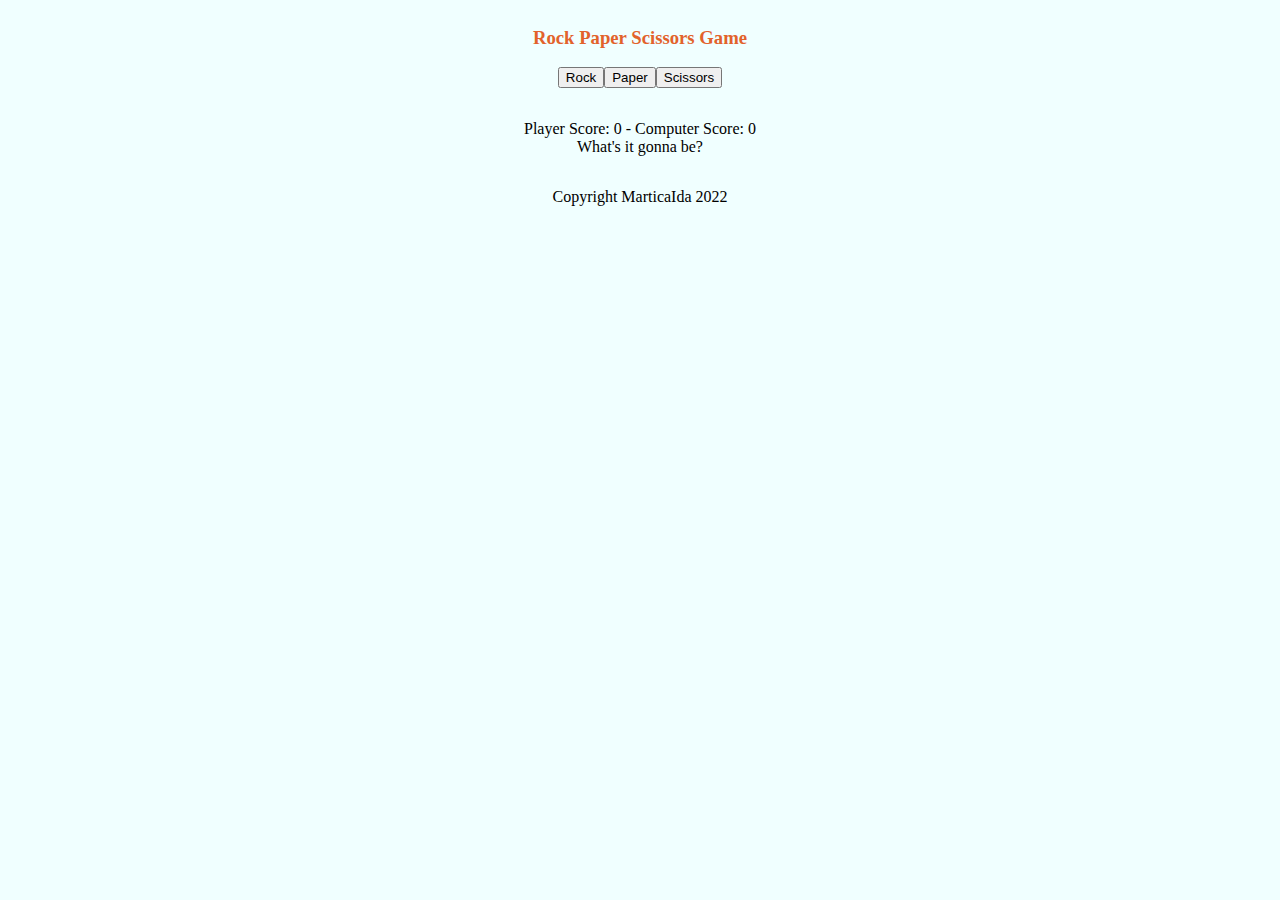
<file: index.html>
<html>

<head>
  <link rel="stylesheet" href="style.css">
</head>

<body>
  <div id="game">
    <div id="header">
      <h3>Rock Paper Scissors Game</h3>
    </div>
    <div id="buttons"></div>
    <p>
    <div id="result"></div>
    <div id="call"></div>
    </p>
    <div id="playAgain"></div>
    <div id="signature">Copyright MarticaIda 2022</div>
  </div>
  <script src="script.js" defer></script>
</body>

</html>
</file>
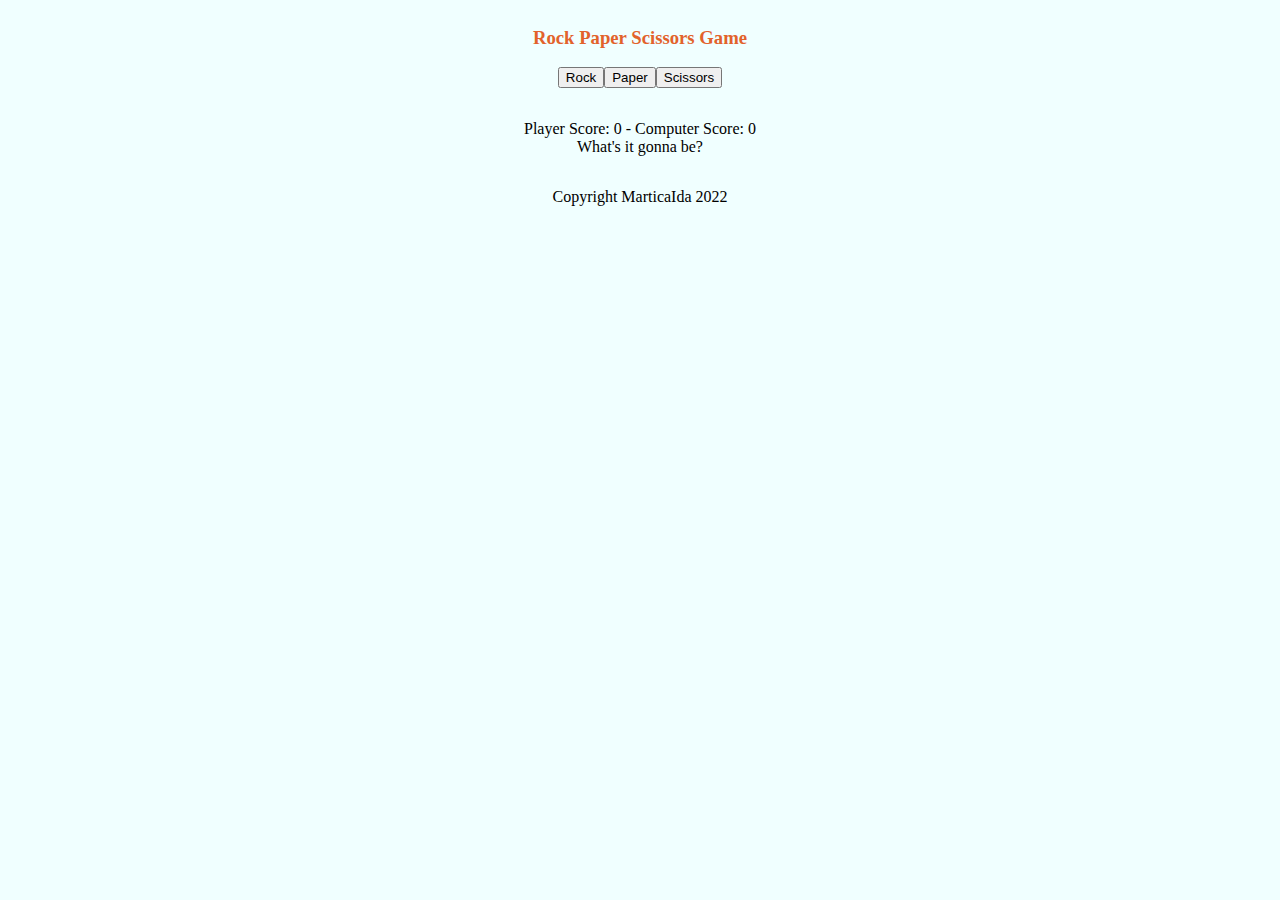
<file: rockpaperscissors.html>
<html>

<head>
  <link rel="stylesheet" href="style.css">
</head>

<body>
  <div id="game">
    <div id="header">
      <h3>Rock Paper Scissors Game</h3>
    </div>
    <div id="buttons"></div>
    <p>
    <div id="result"></div>
    <div id="call"></div>
    </p>
    <div id="playAgain"></div>
    <div id="signature">Copyright MarticaIda 2022</div>
  </div>
  <script src="script.js" defer></script>
</body>

</html>
</file>
<file: style.css>
body {
    display: flex;
    flex-direction: column;
    background-color: azure;
}

#game {
    display: flex;
    flex-direction: column;
    align-items: center;
}

#header {

}

h3 {
    color: rgb(226, 98, 43);
}

#buttons {

}

#result {

}

#call {

}

#playAgain {

}

#signature {
    display: flex;
    flex-direction: column-reverse;
}
</file>
